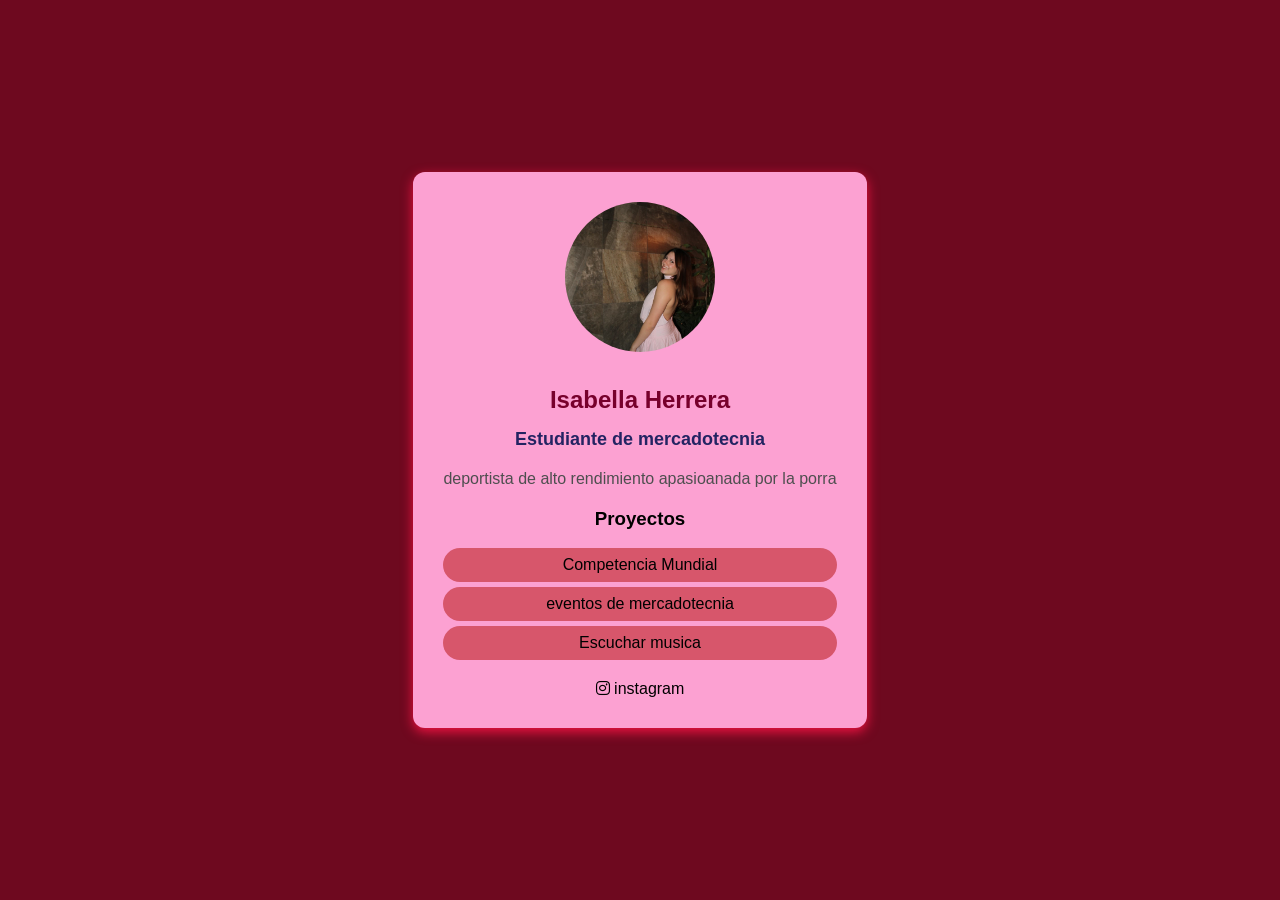
<file: E1-IsabellaHerrera/index.html>
<!--En el HTML voy a darle estructura
a una aplicación de mi perfil profesional-->
<!--DOCTYPE esta etiqueta indica el tipo de contenido -->
<!DOCTYPE html>
<!--html para iniciar mi documento -->
<html>
   <!--la etiqueta head es donde pongo las configuraciones de mi html-->
<head>
   <!--la etiqueta de meta es un meta dato esta es la que permite caraceteres especiales -->
<meta charset="UTF-8">
<!--este metodo de copyright es para tener los creditos de contenido -->
  <meta name="copyright" content="mercadotecnia">
   <!-- FAVICON -->
  <link rel="icon" href="IMG/favicon.png" type="image/png">

  <!-- Font Awesome para iconos -->
  <link rel="stylesheet" href="https://cdnjs.cloudflare.com/ajax/libs/font-awesome/6.5.2/css/all.min.css">
  <!--la etiqueta link es para enlazar archivos externos-->
  <!--aqui estas enlazando al archivo de estilos -->
  <link rel="stylesheet" href="style.css">
</head> <!--hasta aqui viene el head -->

<!--AQUI INICIA EL BODY: es el cuerpo de mi pagina web, app o sitio -->
<body>
<div class="card">
       <img src="img/fotoisa.JPG" atl="foto Isa" width="80" height="80">
       <h1>Isabella Herrera </h1>

<h2> Estudiante de mercadotecnia </h2>
     <p> deportista de alto rendimiento apasioanada por la porra </p>
     <h3> Proyectos</h3>
     <ul> 
     <li> Competencia Mundial </li>
     <li> eventos de mercadotecnia </li>
        <li> Escuchar musica </li>
     </ul>
     <a href="https://www.instagram.com/isi_hmm__?utm_source=ig_web_button_share_sheet&igsh=ZDNlZDc0MzIxNw==" target="_blank">
     </a>
     <i class="fa-brands fa-instagram"></i>
     instagram</a>



     
     </div>

</body>

</html>
</file>
<file: E1-IsabellaHerrera/style.css>
body {background-color: rgb(110, 9, 31);font-family:'Lucida Sans', 'Lucida Sans Regular', 'Lucida Grande', 'Lucida Sans Unicode', Geneva, Verdana, sans-serif;
    display: flex ;
justify-content: center;
align-items: center;
height: 100vh;
margin: 0;}

.card:hover {
  transform: translateY(-8px);

  box-shadow: 0 10px 25px rgba(42, 39, 245, 0.5);
}

.card {background-color: rgb(252, 161, 210);
border-radius: 12px;
box-shadow: 0 4px 12px rgb(239, 19, 66);
padding: 30px;
max-width: 400px;
text-align: center;}

.card img {border-radius:50%;
    width: 150px;
    height: 150px;
    object-fit: cover; 
    margin-bottom: 20px;}

    .card h1 {
  font-size: 24px;
  margin: 10px 0;
  color: #77002c;
}

.card h2 {
  font-size: 18px;
  color: #232362;
  margin-bottom: 20px;
}

.card p {
  font-size: 16px;
  color: #4E4E4F;
  margin-bottom: 20px;
}

.card ul {
  list-style: none;
  padding:0;
  margin-bottom: 20px;
}

.card ul li {
  background-color:#d7566b;
  margin: 5px 0;
  padding:8px;
  border-radius: 20px;
}

.card a {
 text-decoration: none;
 color: #8D0EC7;
 font-weight: bold;
}
</file>
